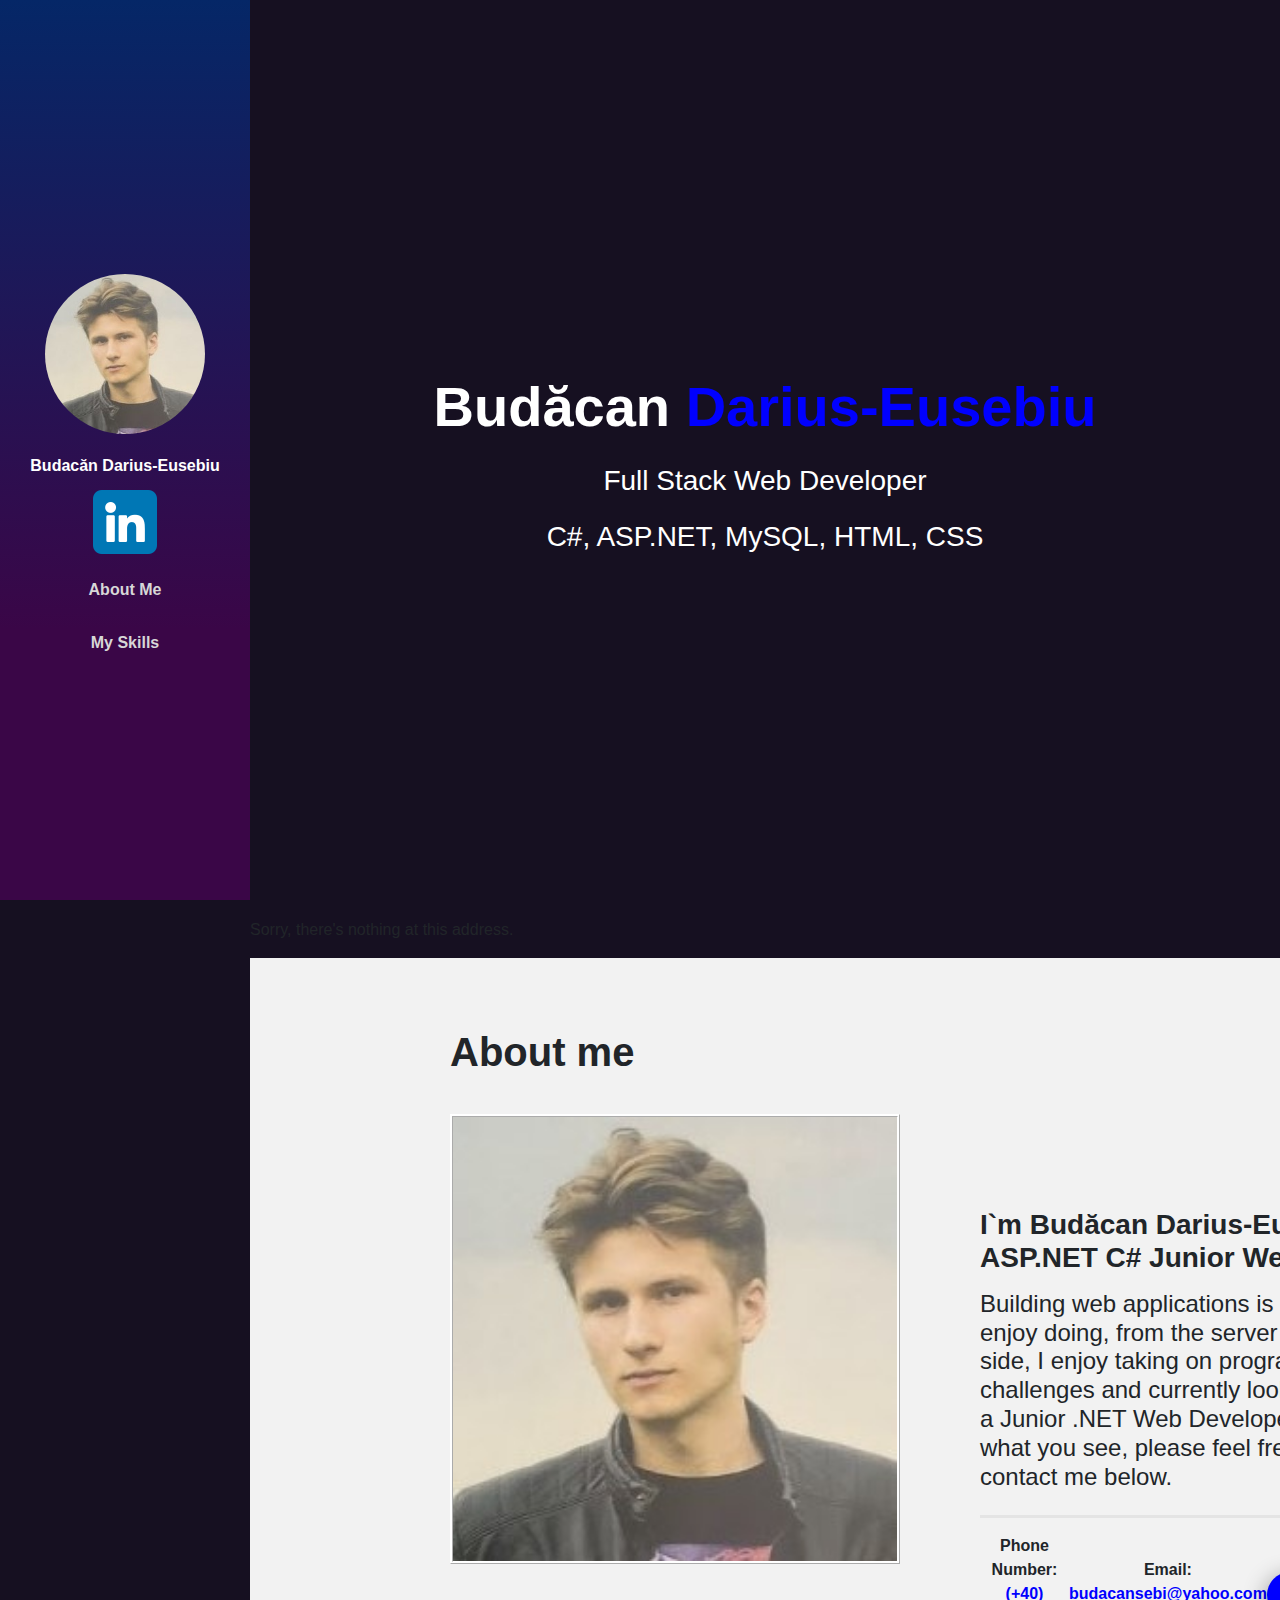
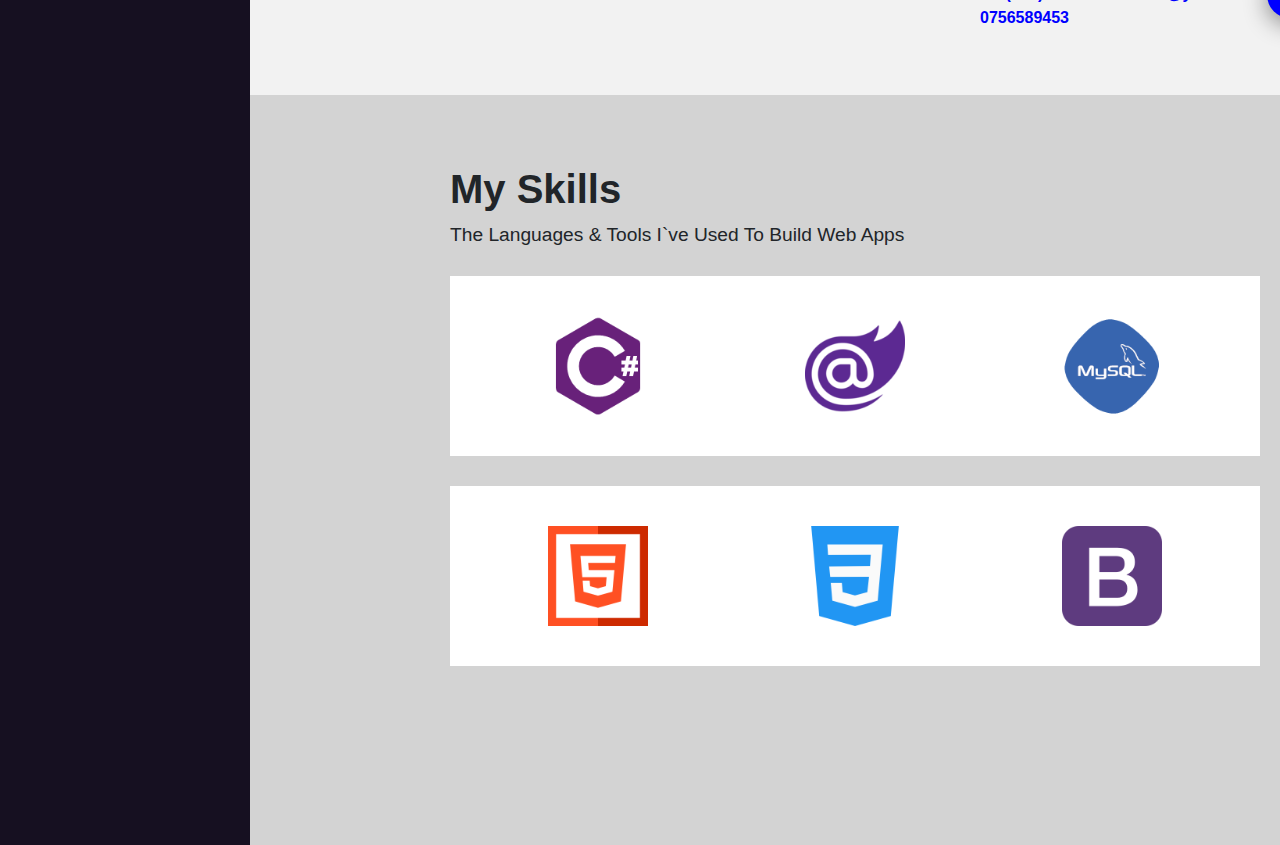
<file: index.html>
<!DOCTYPE html>
<html lang="en">

<head>
    <meta charset="utf-8" />
    <meta name="viewport" content="width=device-width, initial-scale=1.0" />
    <title>Portofolio</title>
    <link rel="stylesheet" href="css/bootstrap/bootstrap.min.css" />
    <link rel="stylesheet" href="css/app.css" />
    <link rel="icon" type="image/png" href="favicon.png" />
    <link href="Portofolio.styles.css" rel="stylesheet" />
</head>

<body>
    <div id="app">
        <svg class="loading-progress">
            <circle r="40%" cx="50%" cy="50%" />
            <circle r="40%" cx="50%" cy="50%" />
        </svg>
        <div class="loading-progress-text"></div>
    </div>

    <div id="blazor-error-ui">
        An unhandled error has occurred.
        <a href="" class="reload">Reload</a>
        <a class="dismiss">🗙</a>
    </div>
    <script src="_framework/blazor.webassembly.js"></script>
</body>

</html>
</file>
<file: css/app.css>
html, body {
    font-family: 'Helvetica Neue', Helvetica, Arial, sans-serif;
}

h1:focus {
    outline: none;
}

a, .btn-link {
    color: #0071c1;
}

.btn-primary {
    color: #fff;
    background-color: #1b6ec2;
    border-color: #1861ac;
}

.btn:focus, .btn:active:focus, .btn-link.nav-link:focus, .form-control:focus, .form-check-input:focus {
  box-shadow: 0 0 0 0.1rem white, 0 0 0 0.25rem #258cfb;
}

.content {
    padding-top: 1.1rem;
}

.valid.modified:not([type=checkbox]) {
    outline: 1px solid #26b050;
}

.invalid {
    outline: 1px solid red;
}

.validation-message {
    color: red;
}

#blazor-error-ui {
    background: lightyellow;
    bottom: 0;
    box-shadow: 0 -1px 2px rgba(0, 0, 0, 0.2);
    display: none;
    left: 0;
    padding: 0.6rem 1.25rem 0.7rem 1.25rem;
    position: fixed;
    width: 100%;
    z-index: 1000;
}

    #blazor-error-ui .dismiss {
        cursor: pointer;
        position: absolute;
        right: 0.75rem;
        top: 0.5rem;
    }

.blazor-error-boundary {
    background: url([data-uri]) no-repeat 1rem/1.8rem, #b32121;
    padding: 1rem 1rem 1rem 3.7rem;
    color: white;
}

    .blazor-error-boundary::after {
        content: "An error has occurred."
    }

.loading-progress {
    position: relative;
    display: block;
    width: 8rem;
    height: 8rem;
    margin: 20vh auto 1rem auto;
}

    .loading-progress circle {
        fill: none;
        stroke: #e0e0e0;
        stroke-width: 0.6rem;
        transform-origin: 50% 50%;
        transform: rotate(-90deg);
    }

        .loading-progress circle:last-child {
            stroke: #1b6ec2;
            stroke-dasharray: calc(3.141 * var(--blazor-load-percentage, 0%) * 0.8), 500%;
            transition: stroke-dasharray 0.05s ease-in-out;
        }

.loading-progress-text {
    position: absolute;
    text-align: center;
    font-weight: bold;
    inset: calc(20vh + 3.25rem) 0 auto 0.2rem;
}

    .loading-progress-text:after {
        content: var(--blazor-load-percentage-text, "Loading");
    }

code {
    color: #c02d76;
}

body {
    background-color: #161021;
}
</file>
<file: Portofolio.styles.css>
/* /Components/AboutMe.razor.rz.scp.css */
.boxAbout[b-ehb674gy1s] {
    background-color: #f2f2f2;
    display: flex;
    flex-direction: column;
    align-items: center;
    padding: 50px 20px;
    text-align: center;
}

.about[b-ehb674gy1s] {
    font-size: 2.5em;
    font-weight: bolder;
    margin-top: 20px;
}

.image[b-ehb674gy1s] {
    margin-top: 30px;
    width: 100%;
    max-width: 450px;
    border: ridge;
    border-color: white;

}

.boxDescription[b-ehb674gy1s] {
    display: flex;
    flex-direction: column;
    align-items: center;
    padding-top: 20px;
    padding-left: 20px;
    padding-right: 20px;
    max-width: 800px;
}

.description[b-ehb674gy1s] {
    font-weight: bolder;
    margin-bottom: 15px;
}

.spacer[b-ehb674gy1s] {
    margin-top: 15px;
}

.blue[b-ehb674gy1s] {
    color: blue;
}

.pande[b-ehb674gy1s] {
    font-weight: bolder;

}

.contact-info[b-ehb674gy1s] {
    display: flex;
    flex-direction: column;
    align-items: center;
    text-align: center;
}

    .contact-info .info-section[b-ehb674gy1s] {
        margin-bottom: 15px;
    }

hr.solid[b-ehb674gy1s] {
    border-top: 3px solid #bbb;
    width: 100%;
    max-width: 800px;
}

.btn--download[b-ehb674gy1s] {
    box-shadow: 0 6px 23px rgba(0, 0, 0, 0.45);
    border-radius: 50px;
    margin-top: 25px;
    background-color: blue;
    width: 200px;
    color: white;
    font-weight: bold;
    text-align: center;
    padding: 10px;
    align-self: center;
}

@media (min-width: 641px) {
    .boxAbout[b-ehb674gy1s] {
        flex-direction: row;
        align-items: flex-start;
        padding: 50px 200px;
        text-align: left;
    }

    .boxDescription[b-ehb674gy1s] {
        align-items: flex-start;
        padding-top: 200px;
        padding-left: 80px;
        padding-right: 0;
    }

    .contact-info[b-ehb674gy1s] {
        flex-direction: row;
        justify-content: space-between;
        width: 100%;
    }

    .image[b-ehb674gy1s] {
        width: 450px;
    }

}


/* /Components/Info.razor.rz.scp.css */
.info[b-708qqn5wir] {
    display: flex;
    align-items: center;
    justify-content: center;
    flex-direction: column;
    height: 100vh;
    padding: 20px;
}

.name[b-708qqn5wir] {
    font-size: 3.5em;
    font-weight: bold;
    text-align: center;
}

.white[b-708qqn5wir] {
    color: white;
}

.blue[b-708qqn5wir] {
    color: blue;
}

.space[b-708qqn5wir] {
    margin-top: 15px;
    text-align: center;
}

/* Media queries for responsiveness */
@media (max-width: 1200px) {
    .name[b-708qqn5wir] {
        font-size: 3em;
    }
}

@media (max-width: 992px) {
    .name[b-708qqn5wir] {
        font-size: 2.5em;
    }

    .space[b-708qqn5wir] {
        font-size: 1.2em;
    }
}

@media (max-width: 768px) {
    .name[b-708qqn5wir] {
        font-size: 2em;
    }

    .space[b-708qqn5wir] {
        font-size: 1.1em;
    }
}

@media (max-width: 576px) {
    .name[b-708qqn5wir] {
        font-size: 1.8em;
    }

    .space[b-708qqn5wir] {
        font-size: 1em;
    }
}
/* /Components/Skills.razor.rz.scp.css */
.boxSkills[b-54ynm20gba] {
    background-color: lightgrey;
    padding: 50px 20px;
    text-align: center;
}

.about[b-54ynm20gba] {
    font-size: 2.5em;
    font-weight: bolder;
    margin-top: 20px;
}

.tools[b-54ynm20gba] {
    margin-top: 10px;
    font-size: 1.2em;
}

.flex-container[b-54ynm20gba] {
    display: flex;
    background-color: white;
    margin-top: 30px;
    padding: 20px;
    flex-wrap: wrap;
    justify-content: center;
    align-items: center;
}

    .flex-container > img[b-54ynm20gba] {
        width: 80px;
        height: 80px;
        margin: 10px;
    }

@media (min-width: 641px) {
    .boxSkills[b-54ynm20gba] {
        padding-left: 200px;
        text-align: left;
    }

    .flex-container[b-54ynm20gba] {
        width: 100%;
        justify-content: space-around;
    }

        .flex-container > img[b-54ynm20gba] {
            width: 100px;
            height: 100px;
            margin: 20px;
        }
}

@media (min-width: 1200px) {
    .flex-container[b-54ynm20gba] {
        width: 100%;
    }
}
/* /Layout/MainLayout.razor.rz.scp.css */
.page[b-xz92wdq59n] {
    position: relative;
    display: flex;
    flex-direction: column;
}

main[b-xz92wdq59n] {
    flex: 1;
    overflow: auto;
}

.sidebar[b-xz92wdq59n] {
    background-image: linear-gradient(180deg, rgb(5, 39, 103) 0%, #3a0647 70%);
    display: flex;
    align-items: center;
    justify-content: center;
    flex-direction: column;
    height: 100%;
}

.top-row[b-xz92wdq59n] {
    background-color: #f7f7f7;
    border-bottom: 1px solid #d6d5d5;
    justify-content: flex-end;
    height: 3.5rem;
    display: flex;
    align-items: center;
}

    .top-row[b-xz92wdq59n]  a, .top-row[b-xz92wdq59n]  .btn-link {
        white-space: nowrap;
        margin-left: 1.5rem;
        text-decoration: none;
    }

    .top-row[b-xz92wdq59n]  a:hover, .top-row[b-xz92wdq59n]  .btn-link:hover {
        text-decoration: underline;
    }

    .top-row[b-xz92wdq59n]  a:first-child {
        overflow: hidden;
        text-overflow: ellipsis;
    }

@media (max-width: 640.98px) {
    .top-row[b-xz92wdq59n] {
        justify-content: space-between;
    }

    .top-row[b-xz92wdq59n]  a, .top-row[b-xz92wdq59n]  .btn-link {
        margin-left: 0;
    }
}

@media (min-width: 641px) {
    .page[b-xz92wdq59n] {
        flex-direction: row;
    }

    .sidebar[b-xz92wdq59n] {
        width: 250px;
        height: 100vh;
        position: sticky;
        top: 0;
    }

    .top-row[b-xz92wdq59n] {
        position: sticky;
        top: 0;
        z-index: 1;
    }

    .top-row.auth[b-xz92wdq59n]  a:first-child {
        flex: 1;
        text-align: right;
        width: 0;
    }

  /*.top-row, article {
        padding-left: 2rem !important;
        padding-right: 1.5rem !important;
    }*/
}
/* /Layout/NavMenu.razor.rz.scp.css */
.navbar-toggler[b-3vn3egcnl8] {
    background-color: rgba(255, 255, 255, 0.1);
}

.top-row[b-3vn3egcnl8] {
    height: 3.5rem;
    background-color: rgba(0,0,0,0.4);
}

.navbar-brand[b-3vn3egcnl8] {
    font-size: 1.1rem;
}

.link-style[b-3vn3egcnl8] {
    margin-top: 20px;
    text-decoration: none;
    font-weight: bold;
}

.photo[b-3vn3egcnl8] {
    display: flex;
    justify-content: center;
    align-items: center;
}
.image[b-3vn3egcnl8] {
    width: 160px;
    margin-bottom: 20px;
    border-radius: 50%;
}

.name[b-3vn3egcnl8] {
    font-weight: bold;
    margin-bottom: 20px;
    color: white;
}

.bi[b-3vn3egcnl8] {
    display: inline-block;
    position: relative;
    width: 1.25rem;
    height: 1.25rem;
    margin-right: 0.75rem;
    top: -1px;
    background-size: cover;
}

.link-skills[b-3vn3egcnl8] {
    margin-top: 5px;
    text-decoration: none;
    font-weight: bold;
}

.bi-house-door-fill-nav-menu[b-3vn3egcnl8], .bi-plus-square-fill-nav-menu[b-3vn3egcnl8], .bi-list-nested-nav-menu[b-3vn3egcnl8] {
    background-image: url("data:image/svg+xml,%3Csvg xmlns='http://www.w3.org/2000/svg' width='16' height='16' fill='white' class='bi bi-house-door-fill' viewBox='0 0 16 16'%3E%3Cpath d='M6.5 14.5v-3.505c0-.245.25-.495.5-.495h2c.25 0 .5.25.5.5v3.5a.5.5 0 0 0 .5.5h4a.5.5 0 0 0 .5-.5v-7a.5.5 0 0 0-.146-.354L13 5.793V2.5a.5.5 0 0 0-.5-.5h-1a.5.5 0 0 0-.5.5v1.293L8.354 1.146a.5.5 0 0 0-.708 0l-6 6A.5.5 0 0 0 1.5 7.5v7a.5.5 0 0 0 .5.5h4a.5.5 0 0 0 .5-.5Z'/%3E%3C/svg%3E");
}

.nav-item:first-of-type[b-3vn3egcnl8] {
    padding-top: 1rem;
}

.nav-item:last-of-type[b-3vn3egcnl8] {
    padding-bottom: 1rem;
}

.nav-item[b-3vn3egcnl8]  a {
    color: #d7d7d7;
    border-radius: 4px;
    height: 3rem;
    display: flex;
    align-items: center;
    justify-content: center;
    line-height: 3rem;
}

    .nav-item[b-3vn3egcnl8]  a.active {
        background-color: rgba(255, 255, 255, 0.37);
        color: white;
    }

@media (min-width: 641px) {
    .navbar-toggler[b-3vn3egcnl8] {
        display: none;
    }

    .collapse[b-3vn3egcnl8] {
        display: block;
    }

    .nav-scrollable[b-3vn3egcnl8] {
        height: calc(100vh - 3.5rem);
        overflow-y: auto;
    }
}

@media (max-width: 640.98px) {
    .expanded[b-3vn3egcnl8] {
        display: block;
    }

    .collapse[b-3vn3egcnl8] {
        display: none;
    }

    .sidebar[b-3vn3egcnl8] {
        position: absolute;
        width: 250px;
        background: linear-gradient(180deg, rgb(5, 39, 103) 0%, #3a0647 70%);
        z-index: 1000;
        height: 100vh;
        transition: transform 0.3s ease;
    }

        .sidebar.collapsed[b-3vn3egcnl8] {
            transform: translateX(-100%);
        }

        .sidebar.expanded[b-3vn3egcnl8] {
            transform: translateX(0);
        }
}
</file>
